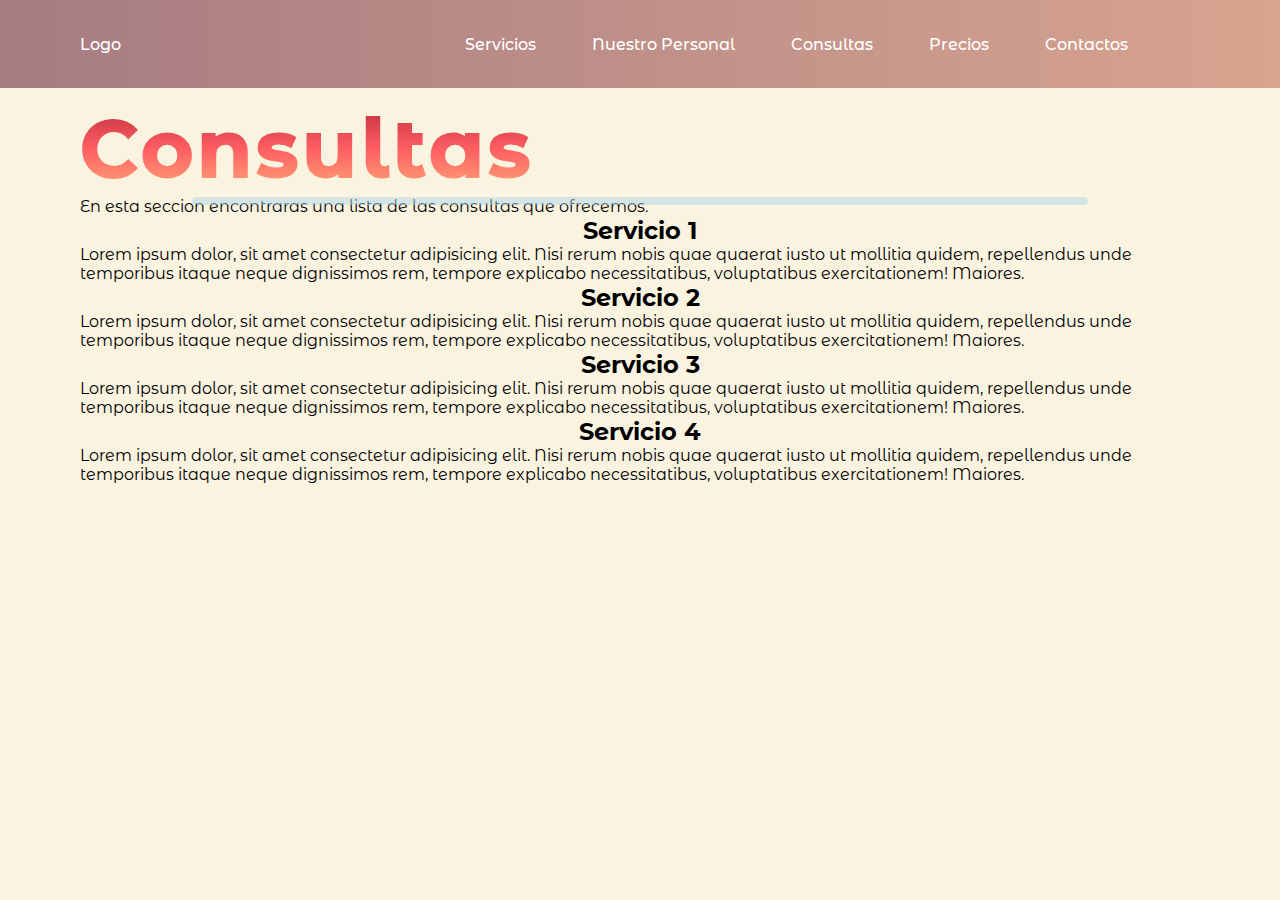
<file: html/consultas.html>
<!DOCTYPE html>
<html lang="en">
<head>
    <meta charset="UTF-8">
    <meta name="viewport" content="width=device-width, initial-scale=1.0">
    <link rel="stylesheet" href="/css/index.css">
    <link rel="stylesheet" href="/css/consultas.css">
    <title>Consulas</title>
</head>
<body>
    <header class="header" id="header">
        <nav class="nav container">
            <a href="" class="nav__logo">Logo</a>
            <!-- menu donde van los enlaces -->
            <div class="nav__menu" id="nav-menu">
                <ul class="nav__list">
                    <li class="nav__item">
                        <a class="nav__link" href="/index.html">
                            <i class="ri-arrow-right-up-line"></i>
                            <!-- <span>Acerca de nosotros</span> -->
                            <span>Servicios</span>
                        </a>
                    </li>
                    <li class="nav__item">
                        <a class="nav__link" href="personal.html">
                            <i class="ri-arrow-right-up-line"></i>
                            <span>Nuestro Personal</span>
                        </a>
                    </li>
                    <li class="nav__item">
                        <a class="nav__link" href="consultas.html">
                            <i class="ri-arrow-right-up-line"></i>
                            <span>Consultas</span>
                        </a>
                    </li>
                    <li class="nav__item">
                        <a class="nav__link" href="">
                            <i class="ri-arrow-right-up-line"></i>
                            <span>Precios</span>
                        </a>
                    </li>
                    <li class="nav__item">
                        <a class="nav__link" href="">
                            <i class="ri-arrow-right-up-line"></i>
                            <span>Contactos</span>
                        </a>
                    </li>
                </ul>
                <div class="nav__close" id="nav-close">
                    <i class="ri-close-large-line"></i>
                </div>

                <!-- aqui van las redes sociales que tienen para que lo busquen -->
                <div class="nav__social">
                    <a href="#" target="_blank" class="nav__social-link">
                        <i class="ri-instagram-line"></i>
                    </a>
                    <a href="#" target="_blank" class="nav__social-link">
                        <i class="ri-facebook-circle-fill"></i>
                    </a>
                </div>
            </div>
            <!-- boton de navegacion -->
            <div class="nav__toggle" id="nav-toggle">
                <i class="ri-menu-line"></i>
            </div>
        </nav>
    </header>
    <section class="section-1">
        <div class="container">
            <h1>Consultas</h1>

            <p>
                En esta seccion encontraras una lista de las consultas que ofrecemos.
                <br>
            </p>

            <div class="services">

            <div class="service">
                <h2>Servicio 1</h2>
                <span>Lorem ipsum dolor, sit amet consectetur adipisicing elit. Nisi rerum nobis quae quaerat iusto ut mollitia quidem, repellendus unde temporibus itaque neque dignissimos rem, tempore explicabo necessitatibus, voluptatibus exercitationem! Maiores.</span>
            </div>
            <div class="service">
                <h2>Servicio 2</h2>
                <span>Lorem ipsum dolor, sit amet consectetur adipisicing elit. Nisi rerum nobis quae quaerat iusto ut mollitia quidem, repellendus unde temporibus itaque neque dignissimos rem, tempore explicabo necessitatibus, voluptatibus exercitationem! Maiores.</span>
            </div>
            <div class="service">
                <h2>Servicio 3</h2>
                <span>Lorem ipsum dolor, sit amet consectetur adipisicing elit. Nisi rerum nobis quae quaerat iusto ut mollitia quidem, repellendus unde temporibus itaque neque dignissimos rem, tempore explicabo necessitatibus, voluptatibus exercitationem! Maiores.</span>
            </div>
            <div class="service">
                <h2>Servicio 4</h2>
                <span>Lorem ipsum dolor, sit amet consectetur adipisicing elit. Nisi rerum nobis quae quaerat iusto ut mollitia quidem, repellendus unde temporibus itaque neque dignissimos rem, tempore explicabo necessitatibus, voluptatibus exercitationem! Maiores.</span>
            </div>
            </div>
        </div>
    </section>
    <section class="section-2">
        <!-- aqui va la informacion de contactos y redes sociales -->
         <div class="redes-sociales">

         </div>
         <div class="contactos">

         </div>
         <div class="ubicacion-mapa">

         </div>
    </section>
</body>
</html>
</file>
<file: css/index.css>
/* importamos la fuente de google */
@import url('https://fonts.googleapis.com/css2?family=Montserrat+Alternates:wght@400;500&display=swap');

/* varibles css */

:root{

    --header-height:3.5rem;
    /* Colores */

    --white-color:hsl(0, 0%,100%);
    --black-color:hsl(0,0%,10%);
    /* Degradado Suave (Más Relajante) */
    --gradient-bg: linear-gradient(90deg, #A67C82 0%, #D8A48F 100%); /* Tonos tierra pastel */

    /* tamaño y tipo de topografia */

    --body-font:"Montserrat Alternates", serif;
    --h1-font-size:1.5rem;
    --normal-font-size:.938rem;


    /* peso de la fuente o grosor */
    --font-regular:400;
    --font-mediun:500;

    /* z-index */
    --z-tooltip:10;
    --z-fixed:100;

    /* Color de Fondo Suave */ 
    --background-color: #FAF3E0; /* Beige claro relajante */

    /* Colores de Detalles */
    --primary-color: #D85A48; /* Coral cálido */
    --secondary-color: #8D928B; /* Gris-verde neutro */
    --accent-color: #D84E95; /* Rosa elegante */


/* colores para el tema oscuro */
    --background-color-dark: hsl(210, 10%, 10%);
    --text-color-dark: hsl(0, 0%, 90%);
    --gradient-bg-dark: linear-gradient(90deg, #5A1F36 0%, #A04038 100%);
    --card-bg-dark: hsl(210, 10%, 20%);
    --border-color-dark: #E07A9B;
    --highlight-color-dark: #F28CA2;
}

/* ahora cuadramos el diseño responsivo de la tipografia */
/* determinamos el tamaño en 1500 */
@media screen and (min-width :1150px){
    :root{
        --normal-font-size:1rem;
    }
}

/* Base inicial de la Pagina Principal */


*{
    box-sizing: border-box;
    padding: 0;
    margin: 0;
}

html{
    scroll-behavior: smooth;
}

body{
    font-family: var(--body-font);
    font-size: var(--normal-font-size);
    background-color: var(--background-color);
}
/* estilo ul */

ul{
    list-style: none;   
}

a{


    text-decoration: none;
}

/* clases de css reutilizables */

.container{
    max-width: 1120px;
    margin-inline: 1.5rem;
}

/* HEADER Y NAV */
.header{
    position: fixed;
    width: 100%;
    top: 0;
    left:0 ;
    background: var(--gradient-bg);
    z-index: 9999; /* Se mantiene sobre el h1 */
}

.nav{
    position: relative;
    height: var(--header-height);
    display: flex;
    justify-content: space-between;
    align-items: center;
}

.nav__logo{
    color: var(--white-color);
    font-weight: var(--font-mediun);
}

.nav__close,
.nav__toggle{
    display: flex;
    color: var(--white-color);
    font-size: 1.5rem;
    cursor: pointer;
}


/* navegacion por  dispositivos moviles */
@media screen and (max-width:1150px) {
    .nav__menu{
        position: fixed;
        left: -100%;
        top: 0;
        background: var(--gradient-bg);
        width: 100%;
        height: 100%;
        padding: 6rem 3.5rem 4.5rem;
        display: flex;
        flex-direction: column;
        justify-content: space-between;
        transition:left .4s;
    }
    .nav__item{
        transform: translateX(-150px);
        visibility: hidden;
        transition: transform .4s ease-out,visibility .4s;
    }

    .nav__item:nth-child(1){
        transition-delay: .1s;
    }
    .nav__item:nth-child(2){
        transition-delay: .2s;
    }
    .nav__item:nth-child(3){
        transition-delay: .3s;
    }
    .nav__item:nth-child(4){
        transition-delay: .4s;
    }
    .nav__item:nth-child(5){
        transition-delay: .5s;
    }
    .nav__item:nth-child(6){
        transition-delay: .6s;
    }
}

.nav__list,
.nav__social{
    display: flex;
}

.nav__list{
    flex-direction: column;
    row-gap: 3rem;
}

.nav__link{
    position: relative;
    color: var(--white-color);
    font-size: var(--h1-font-size);
    font-weight: var(--font-mediun);
    display: inline-flex;
    align-items: center;
    transition: opacity .4s;
}

.nav__link i{
    font-size: 2rem;
    position: absolute;
    opacity: 0;
    visibility: hidden;
    transition: opacity .4s visibility .4s;
}

.nav__link span{
    position: relative;
    transition: margin .4s;
}

.nav__link span::after{
    content: '';
    position: absolute;
    left: 0;
    bottom: -6px;
    width: 0%;
    height: 2px;
    background-color: var(--white-color);
}

/* animacion del menu de navagacion enlaces */

.nav__link:hover span{
    margin-left: 2.5rem;
}

.nav__link:hover i{
    opacity: 1;
    visibility: visible;
}

.nav__link:hover span::after{
    width: 100%;
}
.nav__list:has(.nav__link:hover).nav__link:not(:hover){
    opacity: .4s;
}

.nav__close{
    position: absolute;
    top: 1rem;
    right: 1.5rem;
}

.nav__social{
    column-gap: 1rem;
}

.nav__social-link{
    color: var(--white-color);
    font-size: 1.5rem;
    transition: transform .4s;
}
.nav__social-link:hover{
    transform:translateY(-.25rem) ;
}

.show-menu{
    left: 0;
}

/* menu de despliegue animacion */

.show-menu .nav__item{
    visibility: visible;
    transform: translateX(0);
}

/* para pantallas grande menu */

@media screen and (min-width:1150px) {
    .container{
        margin-inline: auto;
    }
    .nav{
        height: calc(var(--header-height) + 2rem);
    }
    .nav__toggle,
    .nav__close{
        display: none;
    }

    .nav__link{
        font-size: var(--normal-font-size);
    }
    .nav__link i{
        font-size: 1.5rem;
    }

    .nav__list{
        flex-direction: row;
        column-gap: 3.5rem;
    }
    .nav__menu{
        display: flex;
        align-items: center;
        column-gap: 3.5rem;
    }
}

/* Seccion Principal */

.main {
    /* border: 1px solid red; */
    padding-top: 100px; /* Ajusta según la altura del header */
}

.service-wrapper{
    padding: 5% 8%;
}

.service{
    display: flex;
    flex-direction: column;
    align-items: center;
}
h1 {
    color: #fff; /* Color base del texto */
    font-size: 5rem; /* Tamaño del texto */
    
    /* Contorno del texto */
    -webkit-text-stroke-width: 2px;
    -webkit-text-stroke-color: transparent;
    
    /* Espaciado entre letras */
    letter-spacing: 4px;
    
    /* Fondo en caso de que el navegador no soporte la propiedad de texto con gradiente */
    background-color: rgb(183, 39, 58); /* #b7273a en formato RGB */
    
    /* Gradiente de color para el texto */
    background: linear-gradient(180deg, 
        rgba(183, 39, 58, 1) 0%,   /* Color rojo oscuro */
        rgba(255, 94, 98, 1) 50%,  /* Rojo más claro */
        rgba(255, 175, 123, 1) 100% /* Naranja pastel */
    );

    /* Aplicar el fondo al texto */
    -webkit-background-clip: text;
    -webkit-text-fill-color: transparent;

    /* Posición relativa para futuros efectos */
    position: relative;
}

h1:after{
    content:"";
    position: absolute;
    top: 100%;
    left: 10%;
    height: 8px;
    width: 80%;
    border-radius: 8px;
    background: rgba(173, 216, 230, 0.5); /* Azul pastel */

}
h1 span {
    position: absolute;
    top: 100%;
    left: 10%;
    height: 8px;
    width: 8px;
    border-radius: 50%;
    background-color: #D8574E; /* Rojo coral suave */
    animation: anim 5s linear infinite;
}


@keyframes anim{
    95%{
        opacity: 1;
    }

    100%{
        opacity: 0;
        left: 80%;
    }
}

.cards{
    display: grid;
    grid-template-columns: repeat(3,1fr);
    gap: 30px;
    margin-top: 80px;
}

.card{
    height: 350px;
    width: 370px;
    background-color: rgb(241, 232, 227);
    padding: 3% 8%;
    border: 0.2px solid rgba(231, 118, 223, 0.4);
    border-radius: 8px;
    transition: .6s;
    display: flex;
    align-items: center;
    flex-direction: column;
    position: relative;
    overflow: hidden;
}
.card:after{
    content: "";
    position: absolute;
    top: 150%;
    left: -200px;
    width: 120%;
    transform: rotate(50deg);
    background-color: #8d928b;
    height: 18px;
    filter: blur(30px);
    opacity: 0.5;
    transition: 1s;
}
.card:hover:after{
    width: 225%;
    top: -100%;
}

.card i{
    /* color: rgb(19, 169, 180); */
    color: var(--primary-color);
    margin-top: 30px;
    margin-bottom: 20px;
    font-size: 4.8rem ;
}
.card h2{
    color: #d84e95;
    font-size: 20px;
    font-weight: 600;
    letter-spacing: 1px;
}
.card p{
    text-align: center;
    width: 100%;
    margin: 12px 0;
    color: #6f6f6f;
}
.card:hover{
    background-color: transparent;
    transform: translateY(-8px);
    border-color: #d84e95;
}
.card:hover i{
    color: var(--secondary-color);
}


@media screen and (max-width:1150px) {
    .cards{
        grid-template-columns: repeat(1,1fr);
    }
    h1{
        font-size: 3.5rem;
        text-align: center;
    }
}
@media screen and (min-width: 820px) and (max-width: 1180px) {
    .cards {
        grid-template-columns: repeat(2, 1fr);
    }
}


@media screen and (max-width: 400px) {
    .cards {
        grid-template-columns: 1fr; /* Solo una columna para que no queden pegadas */
        gap: 20px; /* Ajusta el espacio entre las tarjetas */
    }

    .card {
        width: 90%; /* Reduce el ancho para que no toque los bordes */
        margin: 0 auto; /* Centra las tarjetas */
    }
}

@media screen and (min-width: 768px) and (max-width: 819px) {
    .card {
        width: 85%; /* Aumenta el ancho de las tarjetas */
        height: 400px; /* Un poco más altas */
        font-size: 1.1rem; /* Ajusta el tamaño del texto */
        padding: 5% 7%; /* Ajusta los espacios internos */
        margin: 0 auto; /* Centra las tarjetas */
    }
}

/* Modo oscuro */
.dark-mode {
    background-color: var(--background-color-dark);
    color: var(--text-color-dark);
}

/* Botón de cambio de tema */
.dark-theme-btn {
    position: fixed;
    z-index: 10;
    bottom: 1vh;
    left: 1vw;
    width: 4rem;
    height: 4rem;
    border-radius: 50%;
    font-size: 2rem;
    font-weight: bold;
    background-color: var(--black-color);
    color: var(--border-color-dark);
    cursor: pointer;
    outline: 0;
    border: 0;
    transition: all 0.3s ease-out;
    display: flex;
    align-items: center;
    justify-content: center;
}

/* Cambio al pasar el mouse */
.dark-theme-btn:hover {
    background-color: var(--white-color);
    color: var(--secondary-color);
}

/* Asegurar que el icono cambie correctamente */
.dark-theme-btn i {
    transition: color 0.3s ease-out;
}

/* Cambios en modo oscuro */
.dark-mode .dark-theme-btn {
    background-color: var(--white-color);
    color: var(--secondary-color);
}

.dark-mode .dark-theme-btn:hover {
    background-color: var(--secondary-color);
    color: var(--black-color);
}

/* Cambio de color del ícono en modo oscuro */
.dark-mode .dark-theme-btn i {
    color: var(--border-color-dark);
}


/* --background-color-dark: hsl(210, 10%, 10%);
    --text-color-dark: hsl(0, 0%, 90%);
    --gradient-bg-dark: linear-gradient(90deg, #5A1F36 0%, #A04038 100%);
    --card-bg-dark: hsl(210, 10%, 20%);
    --border-color-dark: #E07A9B;
    --highlight-color-dark: #F28CA2; */
</file>
<file: css/consultas.css>
.section-1 {
    padding: 100px 50px 50px 50px;
}
</file>
